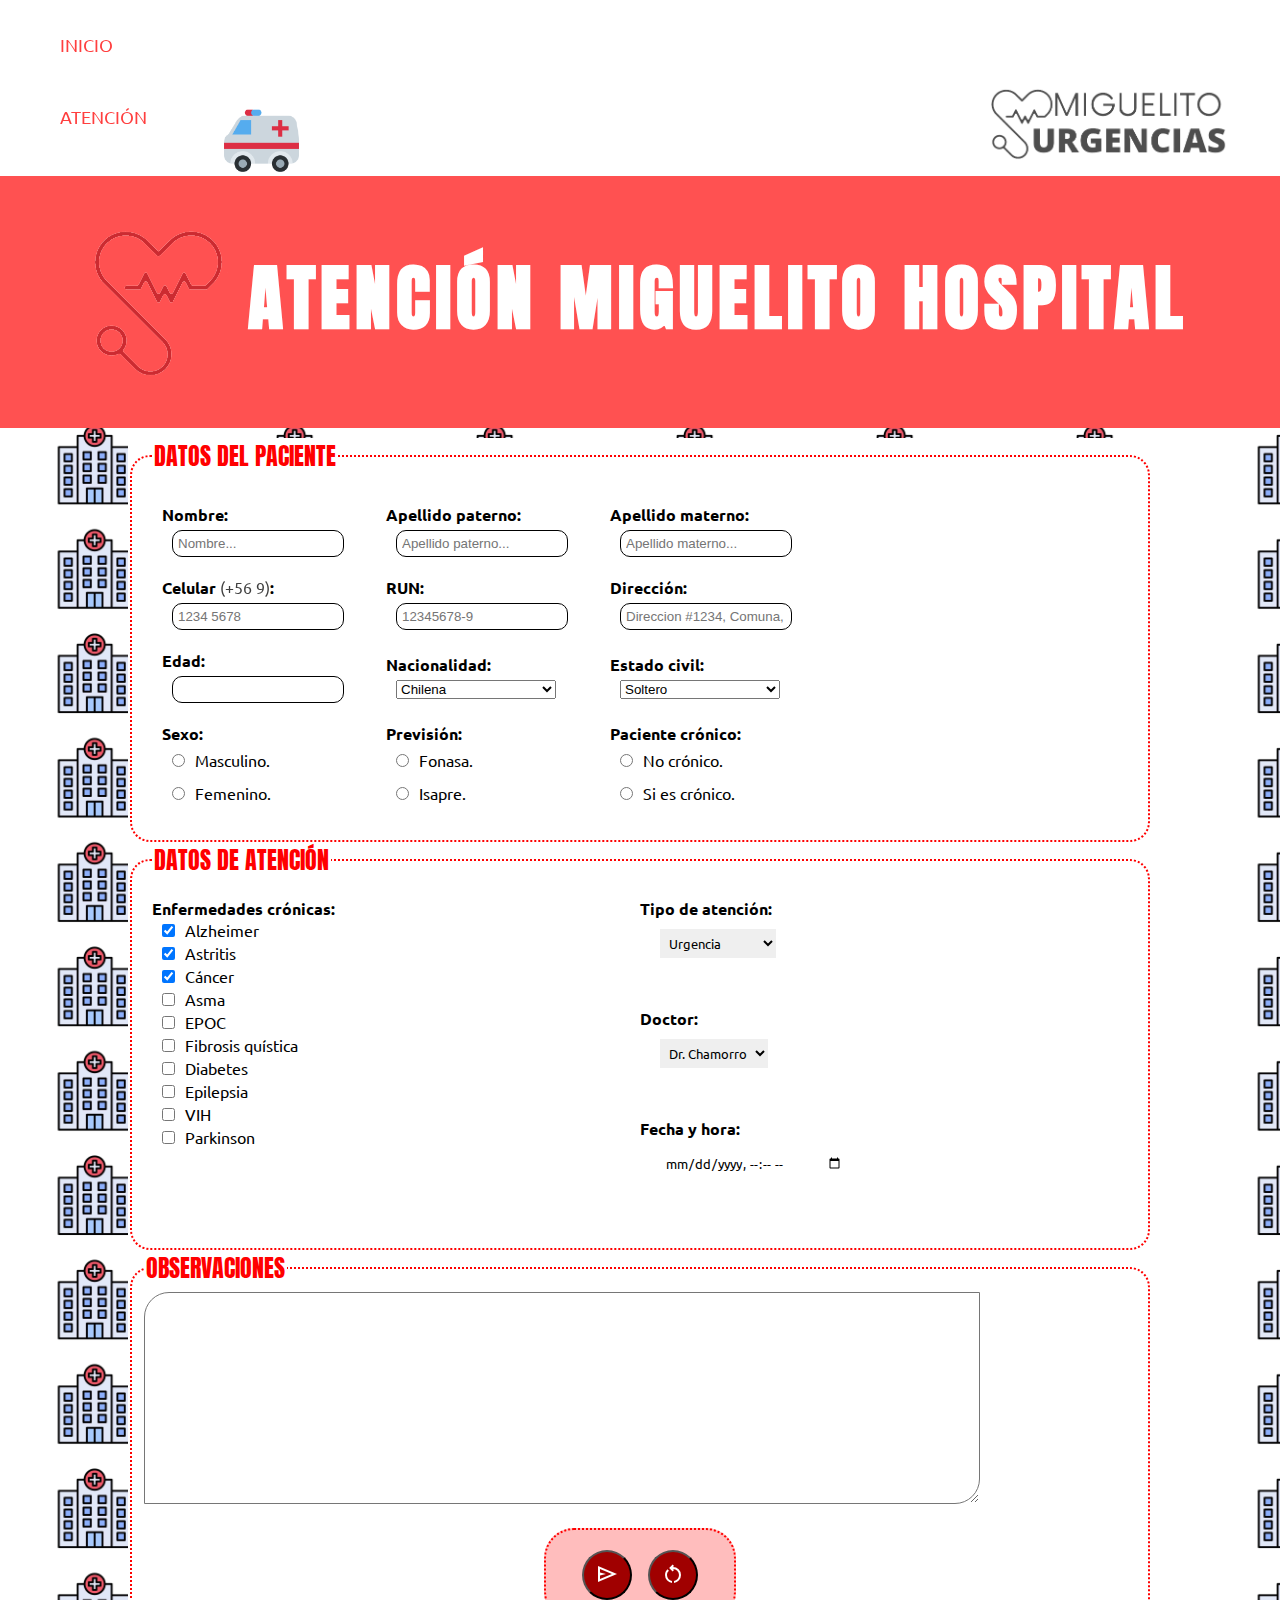
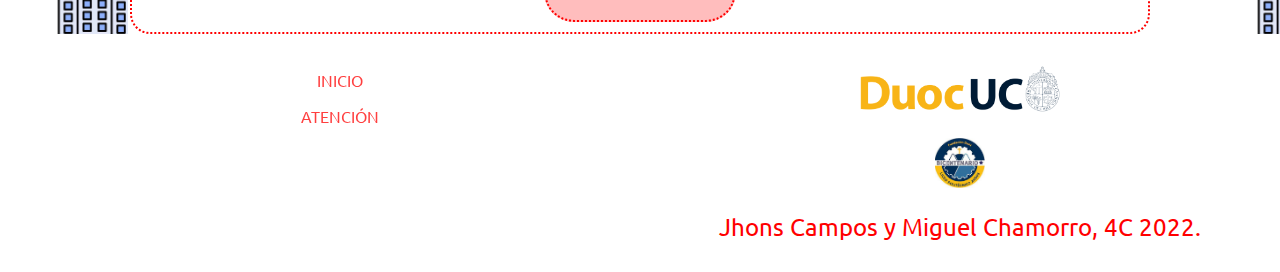
<file: atencion.html>
<!DOCTYPE html>
<html>
    <head>
        <title>ATENCIÓN MHOSPITAL</title>
        <meta charset="UTF-8">
        <link rel="stylesheet" href="atencion.css"> <!-- MIGUEL CHAMORRO, JHONS CAMPOS 4C -->
        <link rel="stylesheet" href="styles.css">
        <link rel="stylesheet" href="https://fonts.googleapis.com/css2?family=Material+Symbols+Outlined:opsz,wght,FILL,GRAD@48,400,0,0" />
    </head>
    <body>
        <nav>
            <ul>
                <li><a href="index.html"><p>INICIO</p><hr></a></li>
                <li><a href="atencion.html"><p>ATENCIÓN</p><hr></a></li>
            </ul>
            <div class="ambulancia">
                <img src="resources/ambulancia.png">
            </div>
            <img class="logo1" src="resources/urgencias.png">
        </nav>
        <main>
            <div class="title1">
                <h1><img src="resources/logooriginal.png">ATENCIÓN MIGUELITO HOSPITAL</h1>
            </div>
            <article>
                <form method="post" action="atencion.php">
                    <fieldset class="fieldset1">
                        <legend>DATOS DEL PACIENTE</legend>
                        <label for="nombre">
                            <b>Nombre:</b>
                            <input type="text" name="nombre" id="nombre" placeholder="Nombre...">
                        </label>
                        <label for="paterno">
                            <b>Apellido paterno:</b>
                            <input type="text" name="paterno" id="paterno" placeholder="Apellido paterno...">
                        </label>
                        <label for="paterno">
                            <b>Apellido materno:</b>
                            <input type="text" name="materno" id="materno" placeholder="Apellido materno...">
                        </label>
                        <br>
                        <label for="celular">
                            <b>Celular</b> <span class="gray">(+56 9)</span><b>:</b>
                            <input type="number" name="celular" id="celular" min="10000000" max="99999999" placeholder="1234 5678">
                        </label>
                        <label for="run">
                            <b>RUN:</b>
                            <input type="text" name="run" id="run" placeholder="12345678-9">
                        </label>
                        <label for="direccion">
                            <b>Dirección:</b>
                            <input type="text" name="direccion" id="direccion" placeholder="Direccion #1234, Comuna, Región.">
                        </label>
                        <br>
                        <label for="edad">
                            <b>Edad:</b>
                            <input type="number" name="edad" min="1" max="99">
                        </label>
                        <label for="nacionalidad">
                            <b>Nacionalidad:</b>
                            <select name="nacionalidad" id="nacionalidad">
                                <option value="Chilena">Chilena</option>
                                <option value="Peruana">Peruana</option>
                                <option value="Argentina">Argentina</option>
                                <option value="Haitiana">Haitiana</option>
                                <option value="Boliviana">Boliviana</option>
                                <option value="Colombiana">Colombiana</option>
                                <option value="Venezolana">Venezolana</option>
                                <option value="Brasileña">Brasileña</option>
                            </select>
                        </label>
                        <label for="estado">
                            <b>Estado civil:</b>
                            <select name="estado" id="estado">
                                <option value="Soltero">Soltero</option>
                                <option value="Divorciado">Divorciado</option>
                                <option value="Viudo">Viudo</option>
                                <option value="Casado">Casado</option>
                            </select>
                        </label>
                        <br>
                        <label for="sexo">
                            <b>Sexo:</b><br>
                            <input type="radio" name="sexo" id="sexo" value="Masculino">Masculino.
                            <br>
                            <input type="radio" name="sexo" id="sexo" value="Femenino">Femenino.
                        </label>
                        <label for="prevision">
                            <b>Previsión:</b><br>
                            <input type="radio" name="prevision" id="prevision" value="Fonasa">Fonasa.
                            <br>
                            <input type="radio" name="prevision" id="prevision" value="Isapre">Isapre.
                        </label>
                        <label for="cronico">
                            <b>Paciente crónico:</b><br>
                            <input type="radio" name="cronico" id="cronico" value="No crónico">No crónico.
                            <br>
                            <input type="radio" name="cronico" id="cronico" value="Si es crónico">Si es crónico.
                        </label>
                    </fieldset>
                    <fieldset class="fieldset2">
                        <legend>DATOS DE ATENCIÓN</legend>
                        <div>
                            <label class="enfermedades" for="enfermedades">
                                <b>Enfermedades crónicas:</b><br>
                                <input type="checkbox" name="enfermedades[]" value="Alzheimer" checked>Alzheimer<br>
                                <input type="checkbox" name="enfermedades[]" value="Astritis" checked>Astritis<br>
                                <input type="checkbox" name="enfermedades[]" value="Cáncer" checked>Cáncer<br>
                                <input type="checkbox" name="enfermedades[]" value="Asma">Asma<br>
                                <input type="checkbox" name="enfermedades[]" value="EPOC">EPOC<br>
                                <input type="checkbox" name="enfermedades[]" value="Fibrosis quística">Fibrosis quística<br>
                                <input type="checkbox" name="enfermedades[]" value="Diabetes">Diabetes<br>
                                <input type="checkbox" name="enfermedades[]" value="Epilepsia">Epilepsia<br>
                                <input type="checkbox" name="enfermedades[]" value="VIH">VIH<br>
                                <input type="checkbox" name="enfermedades[]" value="Parkinson">Parkinson<br>
                            </label>
                        </div>
                        <div class="leftFieldset2">
                            <label for="atencion">
                                <b>Tipo de atención:</b><br>
                                <select name="atencion" id="atencion">
                                    <option value="Urgencia">Urgencia</option>
                                    <option value="Pediatría">Pediatría</option>
                                    <option value="Dental">Dental</option>
                                    <option value="Kinesiología">Kinesiología</option>
                                    <option value="Traumatología">Traumatología</option>
                                </select>
                            </label>
                            <label for="doctor">
                                <b>Doctor:</b><br>
                                <select name="doctor" id="doctor">
                                    <option value="Dr. Chamorro">Dr. Chamorro</option>
                                    <option value="Dr. Campos">Dr. Campos</option>
                                    <option value="Dr. Pincheira">Dr. Pincheira</option>
                                    <option value="Dr. Rojas">Dr. Rojas</option> 
                                    <option value="Dr. Tapia">Dr. Tapia</option>
                                    <option value="Dr. Morales">Dr. Morales</option>
                                    <option value="Dra. Polo">Dra. Polo</option>
                                    <option value="Dr. Simi">Dr. Simi</option>
                                    <option value="Dr. Pepe">Dr. Pepe</option>
                                    <option value="Dr. Tilín">Dr. Tilín</option>
                                </select>
                            </label>
                            <label for="fechahora">
                                <b>Fecha y hora:</b><br>
                                <input type="datetime-local" id="fechahora" name="fechahora">
                            </label>
                        </div>
                    </fieldset>
                    <fieldset class="fieldsetObs">
                        <legend>OBSERVACIONES</legend>
                        <textarea maxlength="500" class="textarea" cols="50" rows="10" name="observacion"></textarea>
                        
                        <div class="submit">
                            <button type="submit"><span class="material-symbols-outlined">send</span></button>
                            <button type="reset"><span class="material-symbols-outlined">restart_alt</span></button>
                        </div>
                    </fieldset>
                </form>
            </article>
        </main>
        <footer>
            <div class="footerNavegation">
                <ul>
                    <li><a href="index.html"><p>INICIO</p></a></li>
                    <li><a href="atencion.html"><p>ATENCIÓN</p></a></li>
                </ul>
            </div>
            <div class="footerLogos">
                <a href="https://www.duoc.cl/" target="_blank"><img src="resources/logoduoc.png"></a>
                <a href="https://liceoandes.duoc.cl/" target="_blank"><img src="resources/lpalogo.jfif"></a>
                <p>Jhons Campos y Miguel Chamorro, 4C 2022.</p>
            </div>
        </footer>
    </body>
</html>
</file>
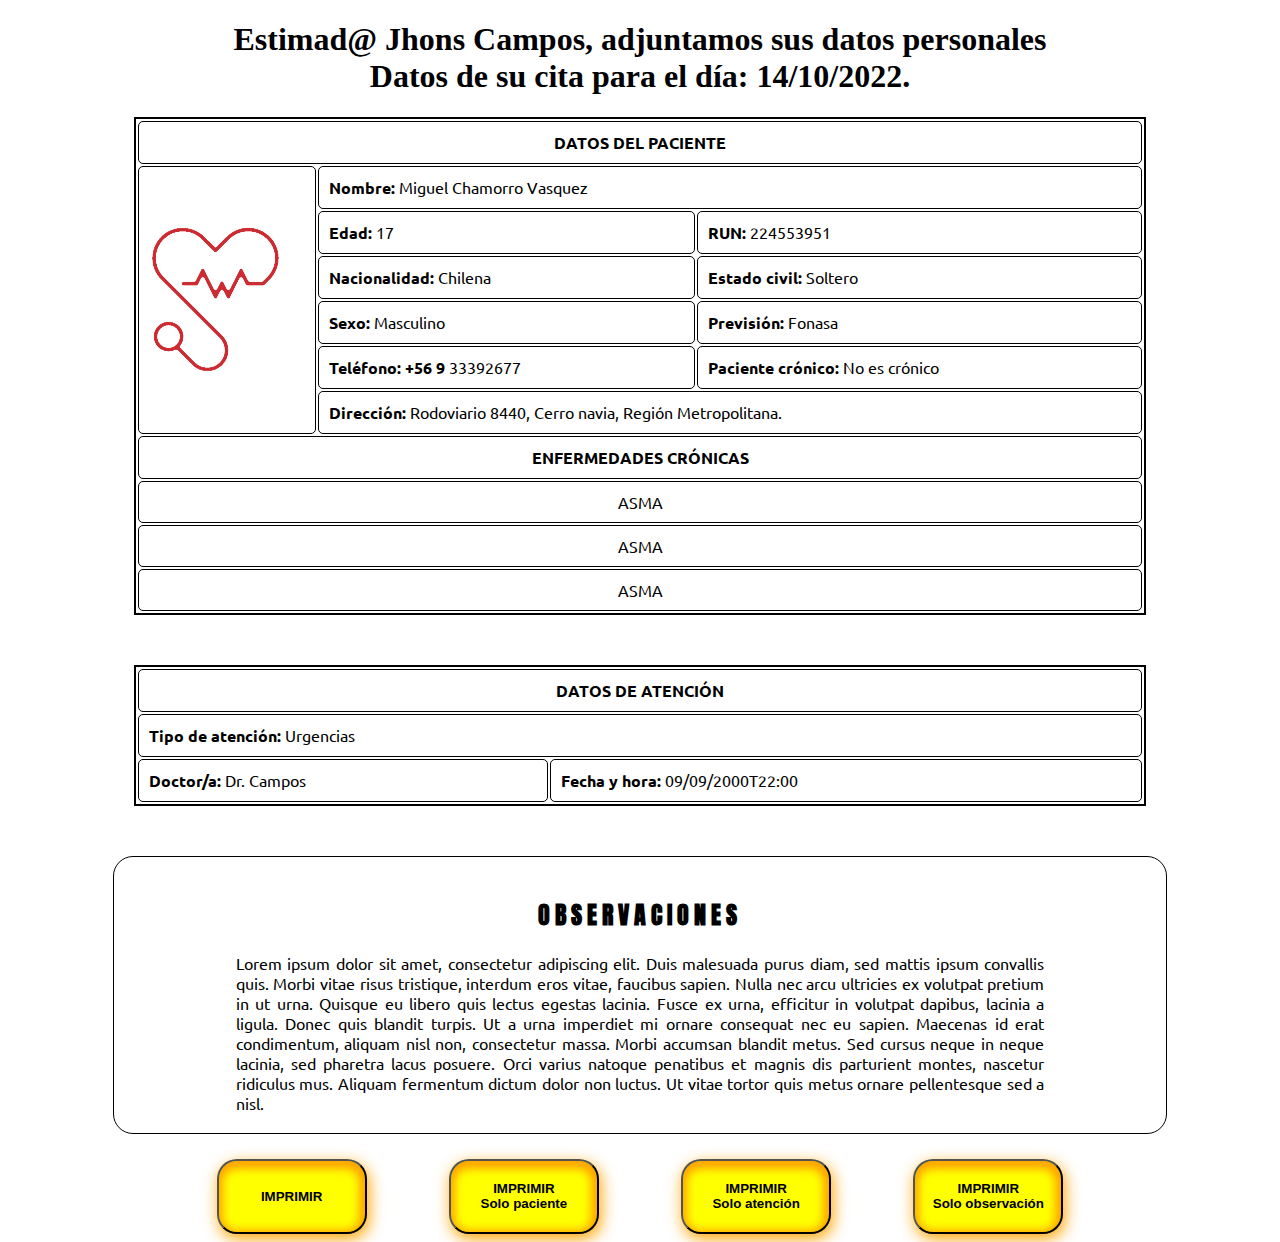
<file: table.html>
<!DOCTYPE html>
<html lang="en">
<head>
    <meta charset="UTF-8">
    <link rel="stylesheet" href="table.css">
    <title>PACIENTE</title>
</head>
<body>
    <h1 id="title">Estimad@ Jhons Campos, adjuntamos sus datos personales<br>Datos de su cita para el día: 14/10/2022.</h1>
    <div class="divMain">
        <table class="tablePaciente" align="center">
            <tr>
                <td colspan="3"  align="center"><b>DATOS DEL PACIENTE</b></td>
            </tr>
            <tr>
                <td rowspan="6" width="100px"><img src="resources/logooriginal.png"></td>
                <td colspan="2"><b>Nombre: </b>Miguel Chamorro Vasquez</td>
            </tr>
            <tr>
                <td><b>Edad: </b>17</td>
                <td><b>RUN: </b>224553951</td>
            </tr>
            <tr>
                <td><b>Nacionalidad: </b>Chilena</td>
                <td><b>Estado civil: </b>Soltero</td>
            </tr>
            <tr>
                <td><b>Sexo: </b>Masculino</td>
                <td><b>Previsión: </b>Fonasa</td>
            </tr>
            <tr>
                <td><b>Teléfono: +56 9 </b>33392677</td>
                <td><b>Paciente crónico: </b>No es crónico</td>
            </tr>
            <tr>
                <td colspan="2"><b>Dirección: </b>Rodoviario 8440, Cerro navia, Región Metropolitana.</td>
            </tr>
            <tr>
                <td align="center" colspan="3"  class="yellow"><b>ENFERMEDADES CRÓNICAS</b></td>
            </tr>
            <tr>
                <td colspan="3" align="center">ASMA</td>
            </tr>
            <tr>
                <td colspan="3" align="center">ASMA</td>
            </tr>
            <tr>
                <td colspan="3" align="center">ASMA</td>
            </tr>
        </table>
        <table class="tableAtencion" align="center">
            <tr>
                <td colspan="2" align="center"  class="yellow"><b>DATOS DE ATENCIÓN</b></td>
            </tr>
            <tr>
                <td colspan="2"><b>Tipo de atención: </b>Urgencias</td>
            </tr>
            <tr>
                <td><b>Doctor/a: </b>Dr. Campos</td>
                <td><b>Fecha y hora: </b>09/09/2000T22:00</td>
            </tr>
        </table>
    </div>
    <div class="obs">
        <h2>OBSERVACIONES</h2>
        <p>
            Lorem ipsum dolor sit amet, consectetur adipiscing elit. Duis malesuada purus diam, sed mattis ipsum convallis quis. Morbi vitae risus tristique, interdum eros vitae, faucibus sapien. Nulla nec arcu ultricies ex volutpat pretium in ut urna. Quisque eu libero quis lectus egestas lacinia. Fusce ex urna, efficitur in volutpat dapibus, lacinia a ligula. Donec quis blandit turpis. Ut a urna imperdiet mi ornare consequat nec eu sapien. Maecenas id erat condimentum, aliquam nisl non, consectetur massa. Morbi accumsan blandit metus. Sed cursus neque in neque lacinia, sed pharetra lacus posuere. Orci varius natoque penatibus et magnis dis parturient montes, nascetur ridiculus mus. Aliquam fermentum dictum dolor non luctus. Ut vitae tortor quis metus ornare pellentesque sed a nisl.
        </p>
    </div>
    <div class="buttons">
        <button class="buttonPrintin" onclick="printin()">IMPRIMIR</button>
        <button class="buttonPrintin" onclick="printinPaciente()">IMPRIMIR<br>Solo paciente</button>
        <button class="buttonPrintin" onclick="printinAtencion()">IMPRIMIR<br>Solo atención</button>
        <button class="buttonPrintin" onclick="printinObservacion()">IMPRIMIR<br>Solo observación</button>
        <script src="index.js"></script>
    </div>
</body>
</html>
</file>
<file: atencion.css>
@import url('https://fonts.googleapis.com/css2?family=Anton&family=Ubuntu:wght@300&display=swap');

.title1 h1 {
    font-family: 'Anton', fantasy;
    color: white;
    letter-spacing: 5px;
    text-align: center;
    font-size: 72px;
}
.title1 img {
    vertical-align: middle;
}
.title1 {
    background-color: rgb(255, 81, 81);
    overflow: hidden;
}
form {
    background: white;
    width: 80%;
    margin: 0 auto;
    margin-top: 10px;
}
form fieldset {
    border: 2px dotted red;
    border-radius: 20px;
}
form fieldset legend {
    color: red;
    font-family: 'Anton', fantasy;
    font-size: 24px;
}
.fieldset1 {
    padding: 20px;
}
.fieldset1 label {
    display: block;
    margin: 10px;
    width: 200px;
    font-family: 'Ubuntu', Arial;
}
.fieldset1 label input {
    display: block;
}
#sexo, #cronico, #prevision {
    display: inline-block;
}
.fieldset1 label[for="nombre"], .fieldset1 label[for="paterno"] , .fieldset1 label[for="materno"]  {
    display: inline-block;
}
.fieldset1 label[for="celular"], .fieldset1 label[for="run"] , .fieldset1 label[for="direccion"]  {
    display: inline-block;
}
.fieldset1 input[type="text"], .fieldset1 input[type="number"], .fieldset1 select[name="nacionalidad"], .fieldset1 select[name="estado"] {
    width: 80%;
    margin-left: 10px;
    margin-top: 5px;
}
.fieldset1 label[for="nacionalidad"], .fieldset1 label[for="estado"] , .fieldset1 label[for="edad"]  {
    display: inline-block;
}
label[for="sexo"] input {
    display: block;
    width: auto;
    margin: 10px;
}
label[for="prevision"] input {
    display: block;
    width: auto;
    margin: 10px;
}
label[for="cronico"] input {
    display: block;
    width: auto;
    margin: 10px;
}
.fieldset1 label[for="sexo"], .fieldset1 label[for="prevision"], .fieldset1 label[for="cronico"] {
    display: inline-block;
}
.fieldset1 label input[type="text"], .fieldset1 label input[type="number"] {
    padding: 5px;
    border: 1px solid black;
    border-radius: 10px;
}
.fieldset1 label input[type="text"]:focus, .fieldset1 label input[type="number"]:focus {
    border: 1px solid red;
}
.fieldset2 {
    padding: 20px;
    font-family: 'Ubuntu', Arial, Helvetica, sans-serif;
    display: flex;
    flex-direction: row;
    justify-content: space-evenly;
    align-items: flex-start;
}
.enfermedades input {
    display: inline-block;
    margin: 5px 10px 5px 10px;
}
.gray {
    opacity: 0.75;
}
.fieldset2 div {
    width: 50%;
}
.leftFieldset2 label {
    display: block;
    margin: 50px 0px 50px 0px;
}
.leftFieldset2 label input, .leftFieldset2 label select{
    display: block;
    margin: 10px 0px 0px 20px;
    padding: 5px;
    font-family: 'Ubuntu', Arial;
    border: 20px;
}
.leftFieldset2 label[for="atencion"] {
    margin-top: 0px !important;
}
.fieldsetObs textarea {
    width: 80%;
    border-radius: 25px 0px;
    color: black;
    font-family: 'Ubuntu';
    padding: 20px;
}
.darkModeTextarea {
    background: yellow;
    border-radius: 50%;
    width: 75px;
    height: 75px;
    position: relative;
    bottom: 50px;
    left: 25px;
}
.darkModeTextarea span {
    padding: 10px;
}
.darkModeTextarea:hover{
    transition: 2s ease-in-out;
    transform: rotate(360deg);
}
.submit {
    background-color: rgb(255, 189, 189);
    width: 15%;
    padding: 20px;
    border-radius: 30px;
    display: flex;
    flex-direction: row;
    justify-content: space-evenly;
    margin: 0 auto;
    margin-top: 20px;
    border: 2px dotted red;
}
.submit button {
    height: 50px;
    width: 50px;
    border-radius: 50%;
    background-color: rgb(160, 0, 0);
}
.submit button span {
    filter: invert(100);
}
.submit button:hover {
    filter: invert(100);
    background-color:  black;
}
.submit button:hover span {
    transition: 2s ease-in-out;
    transform: rotate(360deg);
}
</file>
<file: styles.css>
@import url('https://fonts.googleapis.com/css2?family=Anton&family=Ubuntu:wght@300&display=swap');

body {
    margin: 0px;
    padding: 0px;
    background-image: url(resources/bgrep.png);
    background-size: 200px;
}
nav {
    margin: 0px;
    background:  white;
    overflow: hidden;
    display: flex;
    flex-direction: row;
    align-items: flex-end;
    justify-content: space-between;
}
nav ul li {
    display: inline-block;
    margin: 0px 0px 0px 20px;
}
nav ul li a {
    text-decoration: none;
}
nav ul li a hr {
    opacity: 0;
    border: 1px solid red;
    border-radius: 50%;
}
nav ul li:hover a hr, nav ul li:hover a p {
    opacity: 1;
}
nav ul li a p {
    font-family: 'Ubuntu', verdana;
    font-size: 18px;
    color: red;
    opacity: 0.75;
}
.logo1 {
    height: 75px;
    width: auto;
    filter: grayscale(1);
    position: relative;
    bottom: 15px;
    margin-right: 50px;
}
.logo1:hover {
    filter: grayscale(0);
}
.ambulancia {
    width: 60%;
}
.ambulancia img {
    height: 75px;
    width: auto;
    animation: ambulancia 5s ease-in-out infinite;
}
@keyframes ambulancia {
    0% {
        position: relative;
        left: 5%;
        transform: scaleX(-1);
    }
    50% {
        position: relative;
        left: 85%;
        transform: scaleX(-1);
    }
    51% {
        transform: scaleX(1);
    }
    100% {
        position: relative;
        left: 5%;
    }
}
footer {
    background-color: white;
    display: flex;
    flex-direction: row;
    justify-content: center;
}
footer div {
    width: 50%;
    padding: 20px;
}
.footerNavegation ul li {
    list-style: none;
}
.footerNavegation ul li a {
    text-decoration: none;
}
.footerNavegation ul li a p {
    color: red;
    font-family: 'Ubuntu', verdana;
    text-align: center;
    opacity: 0.75;
}
.footerNavegation ul li:hover a p {
    opacity: 1;
    font-weight: bolder;
}
footer div img {
    height: 50px;
    width: auto;
}
.footerLogos {
    display: flex;
    flex-direction: column;
    justify-content: center;
    align-items: center;
}
.footerLogos img, .footerLogos p {
    margin: 10px;
}
.footerLogos p {
    font-family: 'Ubuntu', cursive;
    font-size: 24px;
    color: red;
}
</file>
<file: table.css>
@import url('https://fonts.googleapis.com/css2?family=Anton&family=Ubuntu:wght@300&display=swap');

.divMain table {
    width: 80%;
    height: auto;
    border: black solid 2px;
    position: relative;
}
.tablePaciente td img:hover {
    transition: 2s;
    transform: rotate(360deg);
}
.divMain table td {
    border: 1px solid black;
    border-radius: 5px;
    font-family: 'Ubuntu', comic sans;
    transition: 1s;
    background-color: white;
    padding: 10px;
}
.divMain table td:hover {
    transition: 1s;
    transform: scale(1.1);
}
.divMain {
    display: flex;
    flex-direction: column;
}
#title {
    color: 'Anton', verdana;
    text-align: center;
}
.tableAtencion {
    margin-top: 50px;
}
.obs {
    border: 1px solid black;
    border-radius: 20px;
    padding: 20px;
    width: 80%;
    margin: 0 auto;
    margin-top: 50px;
    position: relative;
}
.obs h2 {
    font-family: 'Anton', fantasy;
    letter-spacing: 5px;
    text-align: center;
}
.obs p {
    font-family: 'Ubuntu', Arial;
    text-align: justify;
    width: 80%;
    margin: 0 auto;
}
.buttonPrintin {
    background-color: yellow;
    width: 150px;
    height: 75px;
    border-radius: 20px;
    box-shadow: inset -1px 3px 8px 5px orange, 2px 5px 16px 0px orange, 5px 5px 15px 5px rgba(0,0,0,0);
    font-weight: bolder;
}
.buttonPrintin:hover {
    background-color: white;
}
.buttons {
    width: 80%;
    margin: 0 auto;
    margin-top: 25px;
    display: flex;
    flex-direction: row;
    justify-content: space-evenly;
}
</file>
